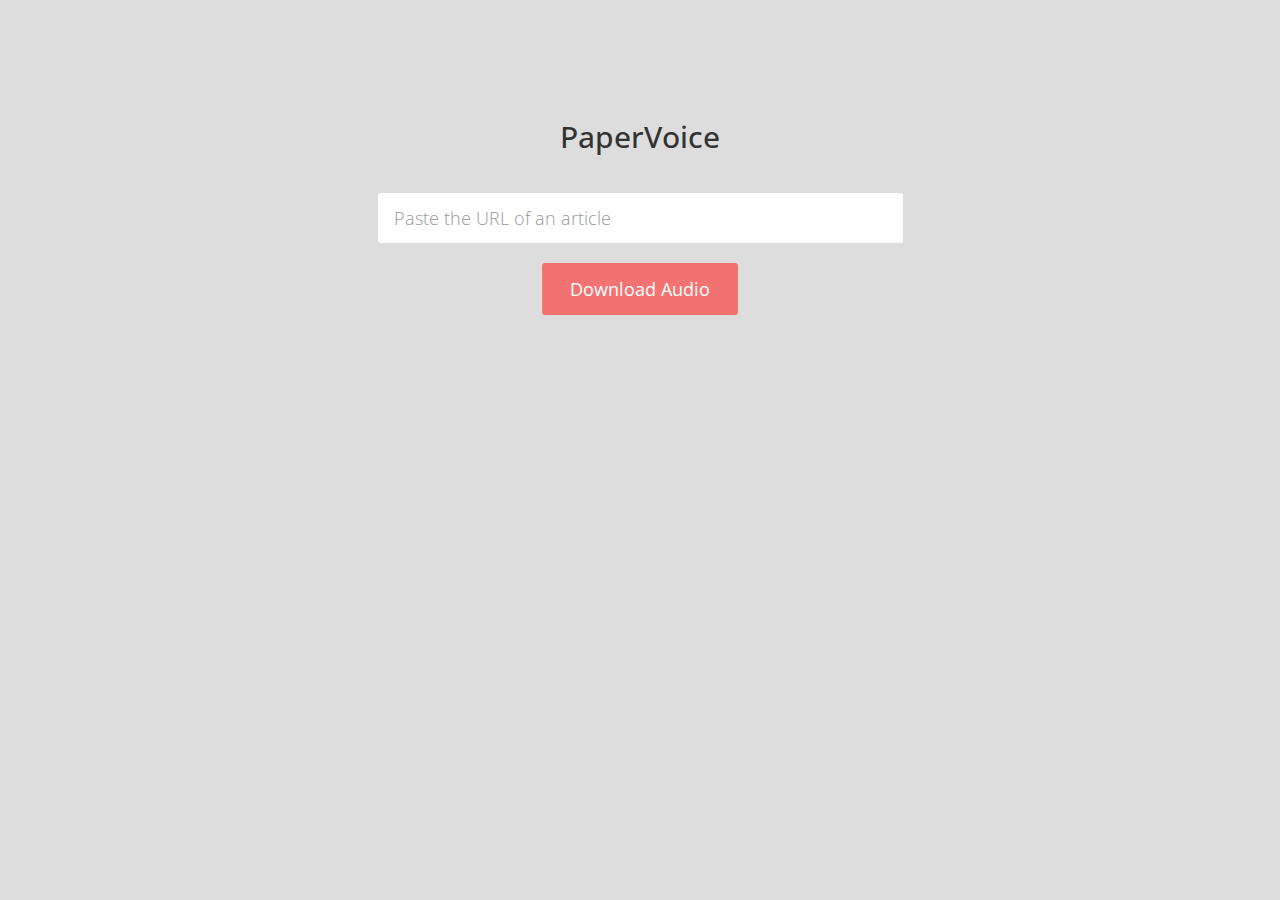
<file: templates/index.html>
<html>

<head>
  <link rel="stylesheet" href="https://maxcdn.bootstrapcdn.com/bootstrap/3.2.0/css/bootstrap.min.css">
  <link href='http://fonts.googleapis.com/css?family=Open+Sans:300,600' rel='stylesheet' type='text/css'>

  <link href='http://fonts.googleapis.com/css?family=Lora:400,700' rel='stylesheet' type='text/css'>
  <script src="https://ajax.googleapis.com/ajax/libs/jquery/1.12.3/jquery.min.js"></script>
  <style type="text/css">
    body {
      font-family: 'Open Sans', Arial, sans-serif;
      background: #dddddd;
      font-weight: 300;
      margin: 0;
      padding: 0;
    }

    .btn,
    .btn-lg,
    .input-lg {
      border-radius: 3px;
    }

    .form-control {
      border-radius: 3px;
      -webkit-box-shadow: none;
      box-shadow: none;
      border: 0;
    }

    .input-lg {
      height: 50px;
    }

    .btn-lg,
    .btn-group-lg>.btn {
      padding: 10px 28px;
      height: 52px;
    }

    .btn-success {
      background-color: rgba(243, 115, 115, 1.0);
      border: 0;
      line-height: 1.8;
    }

    .btn-success:hover,
    .btn-success:focus,
    .btn-success:active {
      background-color: rgba(252, 168, 143, 1.0);
      color: #fff;
      border: 0;
    }

    /* Specific styles */

    .container.landing-page {
      position: relative;
      padding: 100px 15px;
      text-align: center;
    }

    #result {
      padding: 20px 15px 50px;
      background-color: transparent;
      color: rgba(0, 0, 0, 0.8);
      font-family: 'Lora', serif;
      letter-spacing: 0.01rem;
      font-weight: 400;
      font-style: normal;
      font-size: 15px;
      line-height: 1.5;
    }

  </style>
  <title>PaperVoice</title>
  <script type="text/javascript">
    function download(){

      $.ajax(
            {
              type : 'GET',
              url : "/read",
              data: {'user_url': $('#article_url').val()},
              success : function(data){
                console.log(data);
                // DYNAMICALLY ADD HTML CONTENT TO RENDER BROKEN DOWN PIECES AND THEIR RESPECTIVE AUDIO FILES
                $( "#article" ).html(data.article);
                var chunks = data.chunks;
                var audioList = data.audioList;
                for (i = 0; i < chunks.length; i++) { 
                  var chunk = chunks[i];
                  var audio = audioList[i+1]; // skip the invisible file .DS_store
                  var template = createContent(chunk, audio);
                  $('#result').append(template);
                }
              }/*success : function() {}*/
            });/*$.ajax*/
    }
    var createContent = function (chunk, audio) {
      var template = '<div>';
      template += '<div class = "chunk" style="margin-top:40px">'+chunk+'</div>';
      template += '<audio controls><source src="static/audio/'+audio+'"></audio></div>';
      return template;
    };

  </script>
</head>

<body>
  <section class="main">
    <div class="container landing-page">
      <div class="row">
        <div class="col-md-6 col-md-offset-3">
          <h2 style="margin-bottom: 40px">PaperVoice</h2>
        </div>
      </div>
      <div class="row">
        <div class="col-md-6 col-md-offset-3">
            <div class="col-md-12">
              <input id="article_url" class="form-control input-lg" type="url" name="url_to_clean" placeholder="Paste the URL of an article">
            </div>
            <div class="col-md-12">
              <br />
              <button type="submit" onclick="return download()" id="download_button" class="btn btn-success btn-lg">Download Audio</button>
            </div>
        </div>
        </div>
        <div class="col-md-12">
          <h3 style="margin-bottom: 40px" id="article"></h3>
        </div>
        <div id="result"></div>
      </div>
  </section>

</body>

</html>
</file>
